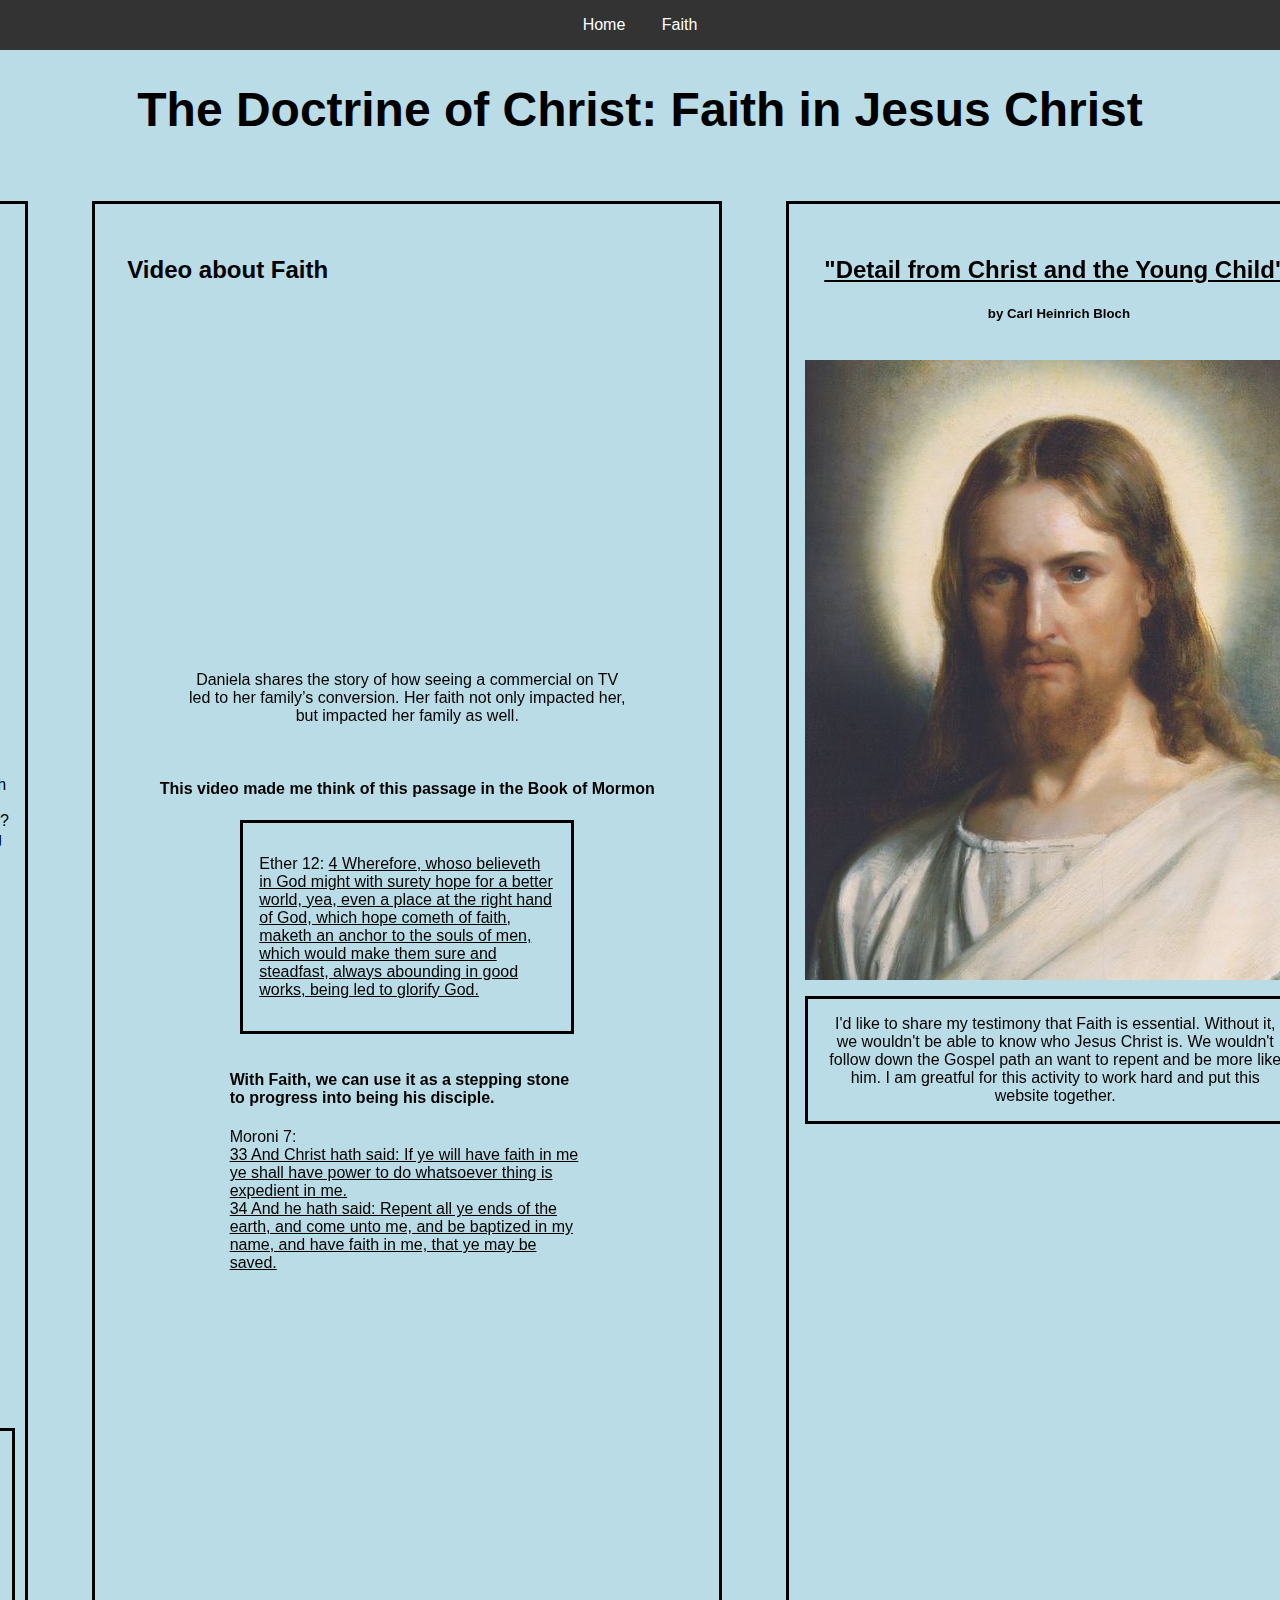
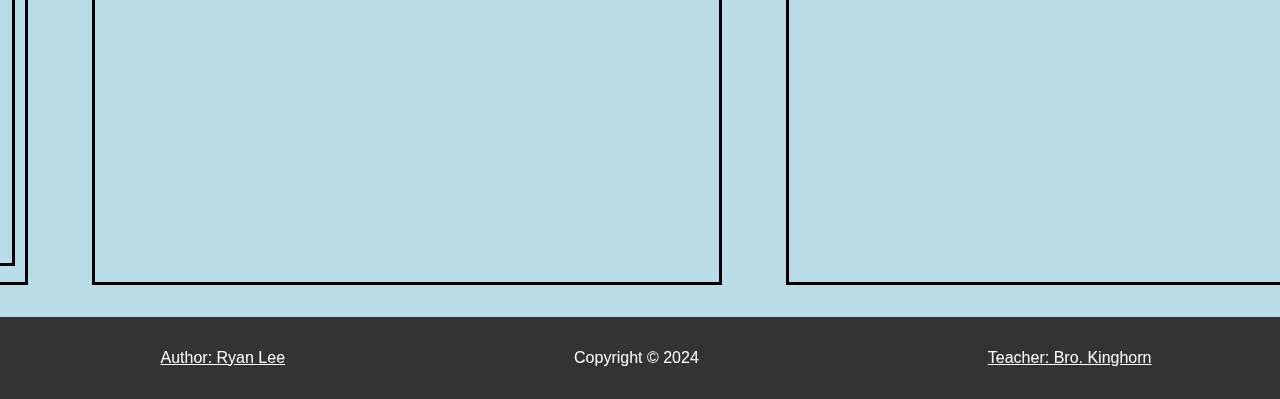
<file: allTogetherWebsite/faith.html>
<!DOCTYPE html>
<html lang="en">
<head>
    <meta charset="UTF-8">
    <meta name="viewport" content="width=device-width, initial-scale=1.0">
    <title>The Doctrine of Christ: Faith in Jesus Christ</title>
    <link rel="stylesheet" href="style.css">
</head>

<body>
    <header>
        <nav>
            <a href="home.html">Home</a>
            <a href="faith.html">Faith</a>
            <!-- <a href="PIAT3.html">Putting it all together #3</a> -->
        </nav>
    </header>

    <h1>The Doctrine of Christ: Faith in Jesus Christ</h1>
    <main>
        <div class="start">
            
            <div class="explain">
                <h2>What is Faith?</h2>
                <p>
                Faith is to have confidence in something or someone. Faith is a principle of action and of power.
                As children of God, we must exercise faith by acting on our beliefs. 
                We come to know the truth of these beliefs through the confirmation of the Holy Spirit.
                </p>
            </div>
            
            <p class="question">Do you have faith that a scripture will be in this box? <br> (Try Highlighting it)</p>

            <div class="invisible">
                <p class="hide-text">Alma 32:21: And now as I said concerning faith—faith is not to have a perfect knowledge 
                of things; therefore if ye have faith ye hope for things which are not seen, which are true.</p>
            </div>
            
            <div><div></div></div>

            <div class="intro">
                <h3>Definition: </h3>
                <p class="definition">
                    Faith is to hope for things which are not seen, but which are true, and must be centered in Jesus Christ in order to produce salvation.
                    Faith in Jesus Christ is the first principle of the gospel.
                </p><br>
            </div>
        </div>

        <div><div></div></div>

        <div class="video">
            <div class="youtube">
                <h2>Video about Faith</h2>
                
                <iframe width="560" height="315" src="https://www.youtube.com/embed/HI3tgxfYG30?si=iBQXa_497Zbh-ihs" 
                title="YouTube video player" frameborder="0" allow="accelerometer; autoplay; clipboard-write; 
                encrypted-media; gyroscope; picture-in-picture; web-share" 
                referrerpolicy="strict-origin-when-cross-origin" allowfullscreen></iframe>
            </div>

            <p class="video-explain">Daniela shares the story of how seeing a commercial on TV led to her family’s conversion.
            Her faith not only impacted her, but impacted her family as well.</p>
            <br>
            
            <h4>This video made me think of this passage in the Book of Mormon</h4>
            <div class="ether">
                
                <p>Ether 12: <a href="https://www.churchofjesuschrist.org/study/scriptures/bofm/ether/12?lang=eng&id=p4#p1">
                    4 Wherefore, whoso believeth in God might with surety hope for a better world, yea, even a place at the right 
                    hand of God, which hope cometh of faith, maketh an anchor to the souls of men, which would make them sure 
                    and steadfast, always abounding in good works, being led to glorify God.
                </a></p>
            </div>

            <div class="moroni">
                <h4>With Faith, we can use it as a stepping stone to progress into being his disciple.</h4>
                <p>Moroni 7: <br><a href="https://www.churchofjesuschrist.org/study/scriptures/bofm/moro/7?lang=eng&id=p33-p34#p31">
                33 And Christ hath said: If ye will have faith in me ye shall have power to do whatsoever thing is expedient in me. <br>
                34 And he hath said: Repent all ye ends of the earth, and come unto me, 
                and be baptized in my name, and have faith in me, that ye may be saved.</a></p>
            </div>
            
        </div>

        <div><div></div></div>

        <div class="picture">
            <div>
            <h2><a href="https://www.churchofjesuschrist.org/media/image/portrait-of-christ-carl-bloch-
                7f80997?lang=eng&collectionId=3cbf78e787498a07417814a31656063f9227b4c6">
            "Detail from Christ and the Young Child"</a></h2> 
            <h5>&nbsp by Carl Heinrich Bloch</h5>
            </div>
            <img src="images/portrait_of_christ_carl_bloch.jpeg" alt="Jesus Portrait">
            
            <p class="testimony">I'd like to share my testimony that Faith is essential. Without it, we wouldn't be able to know who Jesus Christ is. 
            We wouldn't follow down the Gospel path an want to repent and be more like him. 
            I am greatful for this activity to work hard and put this website together.</p>
        </div>
        
        <div><div><div></div></div></div>
        
    </main>
    <!-- Have a box with text that matches the background color. Ask the person to highlight the text, as an example of faith.  -->
    <footer>
        <p><a href="https://byui.instructure.com/courses/287410/users/100045">Author: Ryan Lee</a></p>
        <p>Copyright &copy; 2024</p>
        <p><a href="https://byui.instructure.com/courses/287410/users/37072">Teacher: Bro. Kinghorn</a></p>
    </footer>
</body>
</html>
</file>
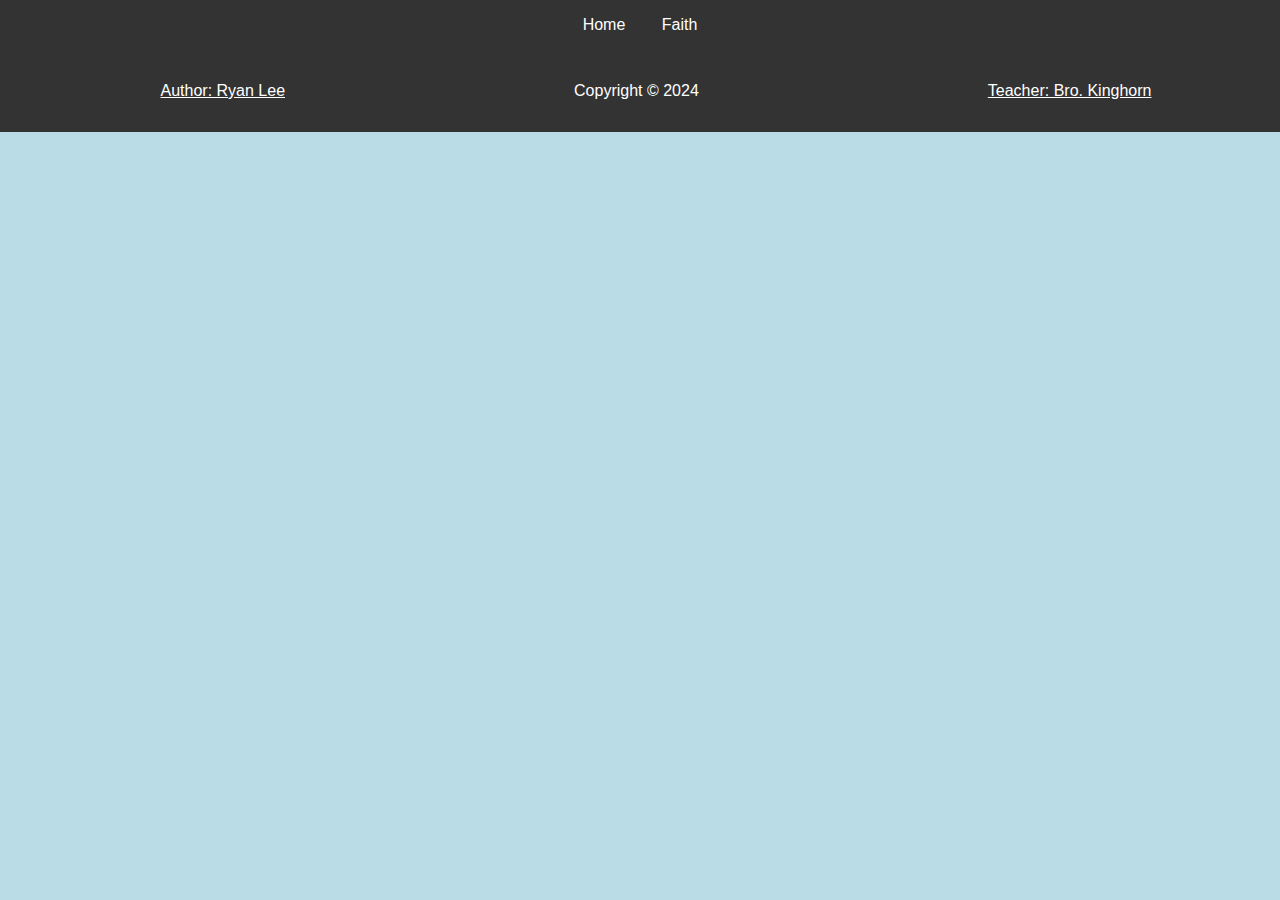
<file: allTogetherWebsite/home.html>
<!DOCTYPE html>
<html lang="en">
<head>
    <meta charset="UTF-8">
    <meta name="viewport" content="width=device-width, initial-scale=1.0">
    <title>The Doctrine of Christ: Faith in Jesus Christ</title>
    <link rel="stylesheet" href="style.css">
</head>
<body>
    <header>
        <nav>
            <a href="home.html">Home</a>
            <a href="faith.html">Faith</a>
            <!-- <a href="PIAT3.html">Putting it all together #3</a> -->
        </nav>
    </header>
    <footer>
        <p><a href="https://byui.instructure.com/courses/287410/users/100045">Author: Ryan Lee</a></p>
        <p>Copyright &copy; 2024</p>
        <p><a href="https://byui.instructure.com/courses/287410/users/37072">Teacher: Bro. Kinghorn</a></p>
    </footer>
</body>
</html>
</file>
<file: allTogetherWebsite/style.css>
:root
{
    --primary-color: rgb(0, 125, 165);
    --secondary-color: rgb(240, 240, 240);
    --accent1-color: rgb(253, 235, 170);
    /* --accent2-color: ; */
    --background-color: rgb(185, 220, 230);
}

h1
{
    font-size: 300%;
    text-align: center;
}

body
{
    display: flex;
    flex-direction: column;
    min-height: 100vh;
    font-family: Arial, sans-serif;
    margin: 0;
    padding: 0;
    background-color: var(--background-color);
}
/* body 
{
    font-family: Arial, sans-serif;
    margin: 0;
    padding: 0;
    background-color: var(--background-color);
} */

header 
{
    background-color: #333;
    color: white;
    padding: 1em;
    text-align: center;
}



main 
{
    flex: 1;
    display: flex;
    justify-content: center;
    padding: 2em;
}
div
{
    padding: 1em;
}

.start
{
    border: solid black;
}
.explain
{
    width: 80%;
    margin: auto;
    text-align: left;
}
.question
{
    text-align: center;
}
.invisible
{
    margin: auto;
    border: 2px solid var(--accent1-color);
    width: 50%;
}
.hide-text
{
    color: var(--background-color);
}
.intro
{
    border: solid black;
    width: 75%;
    margin: auto;
    text-align: left;
}


.video {
    border: solid black;
    display: flex;
    flex-direction: column;
    align-items: center;
    text-align: center; 
}

.youtube 
{
    text-align: left;
    margin-bottom: 1em;
}

.video-explain 
{
    width: 75%;
}
.ether
{
    border: solid black;
    text-align: left;
    width: 50%;
}



.picture 
{
    width: 75%;
    border: solid black;
    display: flex;
    flex-direction: column;
    align-items: center; /* Center horizontally */
    text-align: center; /* Center text */
}
.moroni
{
    width: 60%;
    text-align: left;
}
.testimony
{
    border: solid black;
    padding: 1em;
}

footer
{
    background-color: #333;
    color: white;
    padding: 1em;
    display: flex;
    justify-content: space-around;
    text-align: center;
    /* position: fixed; */
    width: 100%;
    bottom: 0;
}

nav a 
{
    color: white;
    margin: 0 1em;
    text-decoration: none;
}
nav a:hover 
{
    text-decoration: underline;
}

a 
{
    color: var(--accent2-color); 
}
a:visited 
{
    color: var(yellow);
}
a:hover 
{
    color: red;
    text-decoration: underline;
}
a:active 
{
    color: orange;
}
</file>
